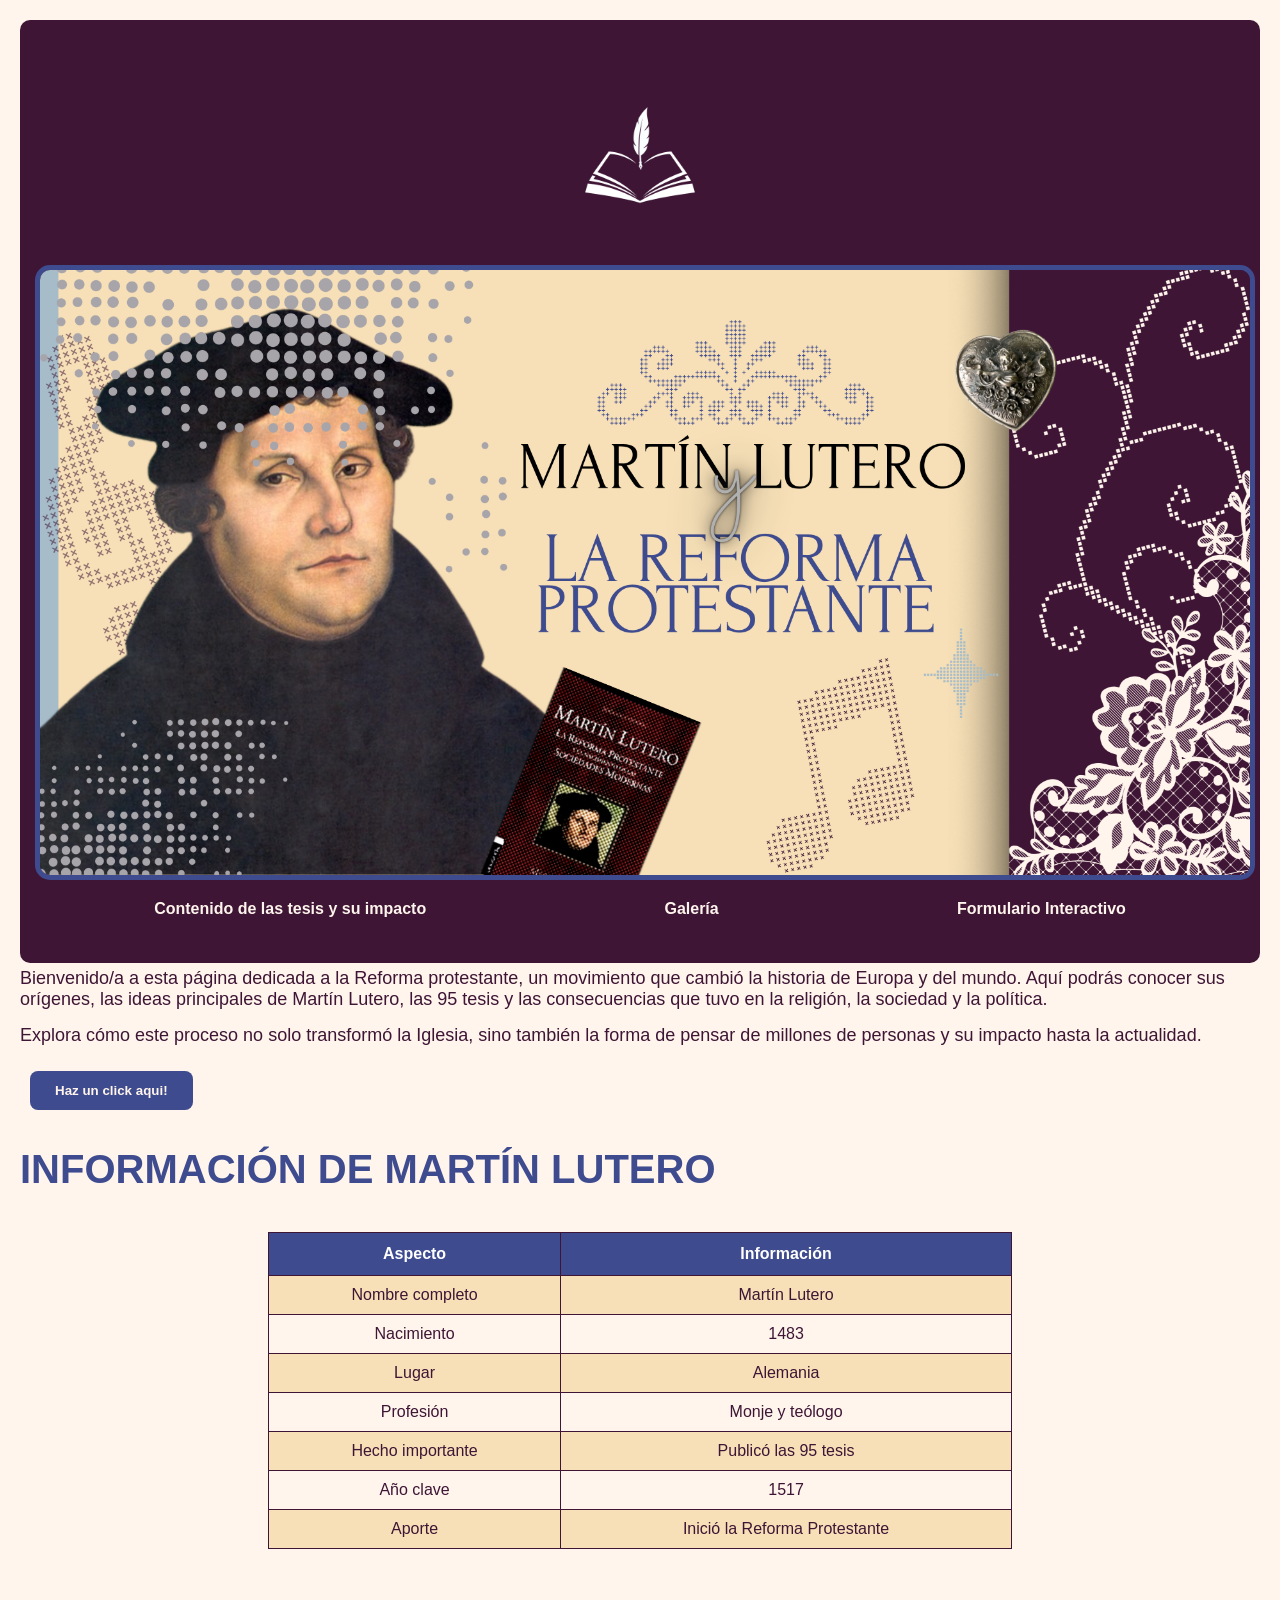
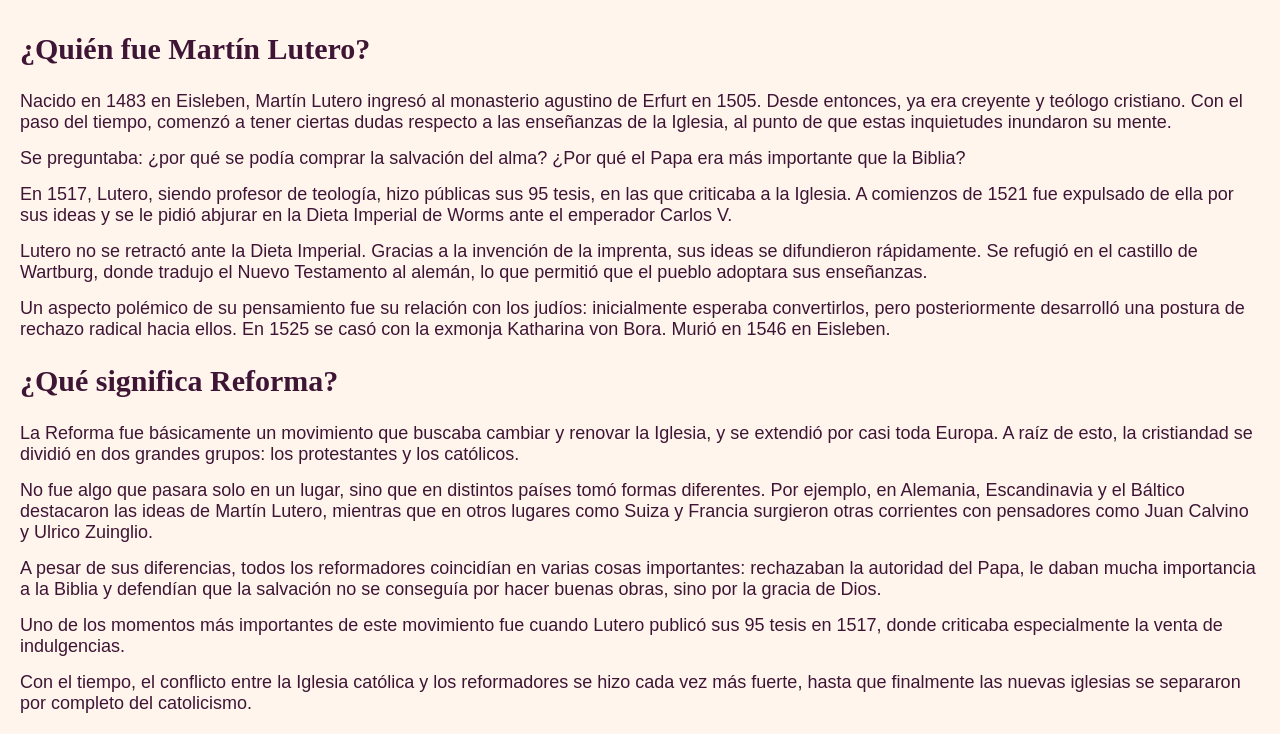
<file: index.html>
<!DOCTYPE html>
<html lang="es">

<head>
    <meta charset="UTF-8">
    <link rel="stylesheet" href="styles.css">
    <script src="script.js"></script>
    <title>Martín Lutero y la Reforma Protestante</title>
</head>

<body>

    <header>

        <div class="encabezado-principal">

    <img src="img/blanco.png" alt="Logo de Martín Lutero y la Reforma Protestante" class="logo">

        <img class="banner" src="img/banner.png" alt="Banner de Martín Lutero y la Reforma Protestante">

        <nav>
            <ul>
                <li><a href="tesis.html">Contenido de las tesis y su impacto</a></li>
                <li><a href="galeria.html">Galería</a></li>
                <li><a href="contacto.html">Formulario Interactivo</a></li>
            </ul>
        </nav>

    </header>


    <p>
        Bienvenido/a a esta página dedicada a la Reforma protestante, un movimiento que cambió la historia de Europa y del mundo. 
        Aquí podrás conocer sus orígenes, las ideas principales de Martín Lutero, las 95 tesis y las consecuencias que tuvo en la religión, 
        la sociedad y la política.
    </p>

    <p>
        Explora cómo este proceso no solo transformó la Iglesia, sino también la forma de pensar de millones de personas y su impacto hasta la actualidad.
    </p>


    <button id="miBoton">Haz un click aqui!</button>



    <h1>INFORMACIÓN DE MARTÍN LUTERO</h1>


    <table>

        <tr>
            <th>Aspecto</th>
            <th>Información</th>
        </tr>

        <tr>
            <td>Nombre completo</td>
            <td>Martín Lutero</td>
        </tr>

        <tr>
            <td>Nacimiento</td>
            <td>1483</td>
        </tr>

        <tr>
            <td>Lugar</td>
            <td>Alemania</td>
        </tr>

        <tr>
            <td>Profesión</td>
            <td>Monje y teólogo</td>
        </tr>

        <tr>
            <td>Hecho importante</td>
            <td>Publicó las 95 tesis</td>
        </tr>

        <tr>
            <td>Año clave</td>
            <td>1517</td>
        </tr>

        <tr>
            <td>Aporte</td>
            <td>Inició la Reforma Protestante</td>
        </tr>

    </table>



    <nav>
        <ul>
            <li>
                <a href="#quien">
                    ¿Quién fue Martín Lutero?
                </a>
            </li>

            <li>
                <a href="#reforma">
                    ¿Qué significa Reforma?
                </a>
            </li>
        </ul>
    </nav>




    <section id="quien">

        <h2>¿Quién fue Martín Lutero?</h2>

        <p>
            Nacido en 1483 en Eisleben, Martín Lutero ingresó al monasterio agustino de Erfurt en 1505. 
            Desde entonces, ya era creyente y teólogo cristiano. Con el paso del tiempo, comenzó a tener ciertas dudas respecto a las enseñanzas de la Iglesia, 
            al punto de que estas inquietudes inundaron su mente.
        </p>

        <p>
            Se preguntaba: ¿por qué se podía comprar la salvación del alma? ¿Por qué el Papa era más importante que la Biblia?
        </p>

        <p>
            En 1517, Lutero, siendo profesor de teología, hizo públicas sus 95 tesis, en las que criticaba a la Iglesia. 
            A comienzos de 1521 fue expulsado de ella por sus ideas y se le pidió abjurar en la Dieta Imperial de Worms ante el emperador Carlos V.
        </p>

        <p>
            Lutero no se retractó ante la Dieta Imperial. Gracias a la invención de la imprenta, sus ideas se difundieron rápidamente. 
            Se refugió en el castillo de Wartburg, donde tradujo el Nuevo Testamento al alemán, lo que permitió que el pueblo adoptara sus enseñanzas.
        </p>

        <p>
            Un aspecto polémico de su pensamiento fue su relación con los judíos: inicialmente esperaba convertirlos, pero posteriormente desarrolló una postura de rechazo radical hacia ellos. 
            En 1525 se casó con la exmonja Katharina von Bora. Murió en 1546 en Eisleben.
        </p>

    </section>




    <section id="reforma">

        <h2>¿Qué significa Reforma?</h2>

        <p>
            La Reforma fue básicamente un movimiento que buscaba cambiar y renovar la Iglesia, y se extendió por casi toda Europa. 
            A raíz de esto, la cristiandad se dividió en dos grandes grupos: los protestantes y los católicos.
        </p>

        <p>
            No fue algo que pasara solo en un lugar, sino que en distintos países tomó formas diferentes. 
            Por ejemplo, en Alemania, Escandinavia y el Báltico destacaron las ideas de Martín Lutero, mientras que en otros lugares como Suiza y Francia surgieron otras corrientes con pensadores como Juan Calvino y Ulrico Zuinglio.
        </p>

        <p>
            A pesar de sus diferencias, todos los reformadores coincidían en varias cosas importantes: rechazaban la autoridad del Papa, le daban mucha importancia a la Biblia y defendían que la salvación no se conseguía por hacer buenas obras, sino por la gracia de Dios.
        </p>

        <p>
            Uno de los momentos más importantes de este movimiento fue cuando Lutero publicó sus 95 tesis en 1517, donde criticaba especialmente la venta de indulgencias.
        </p>

        <p>
            Con el tiempo, el conflicto entre la Iglesia católica y los reformadores se hizo cada vez más fuerte, hasta que finalmente las nuevas iglesias se separaron por completo del catolicismo.
        </p>

    </section>








</body>
</html>
</file>
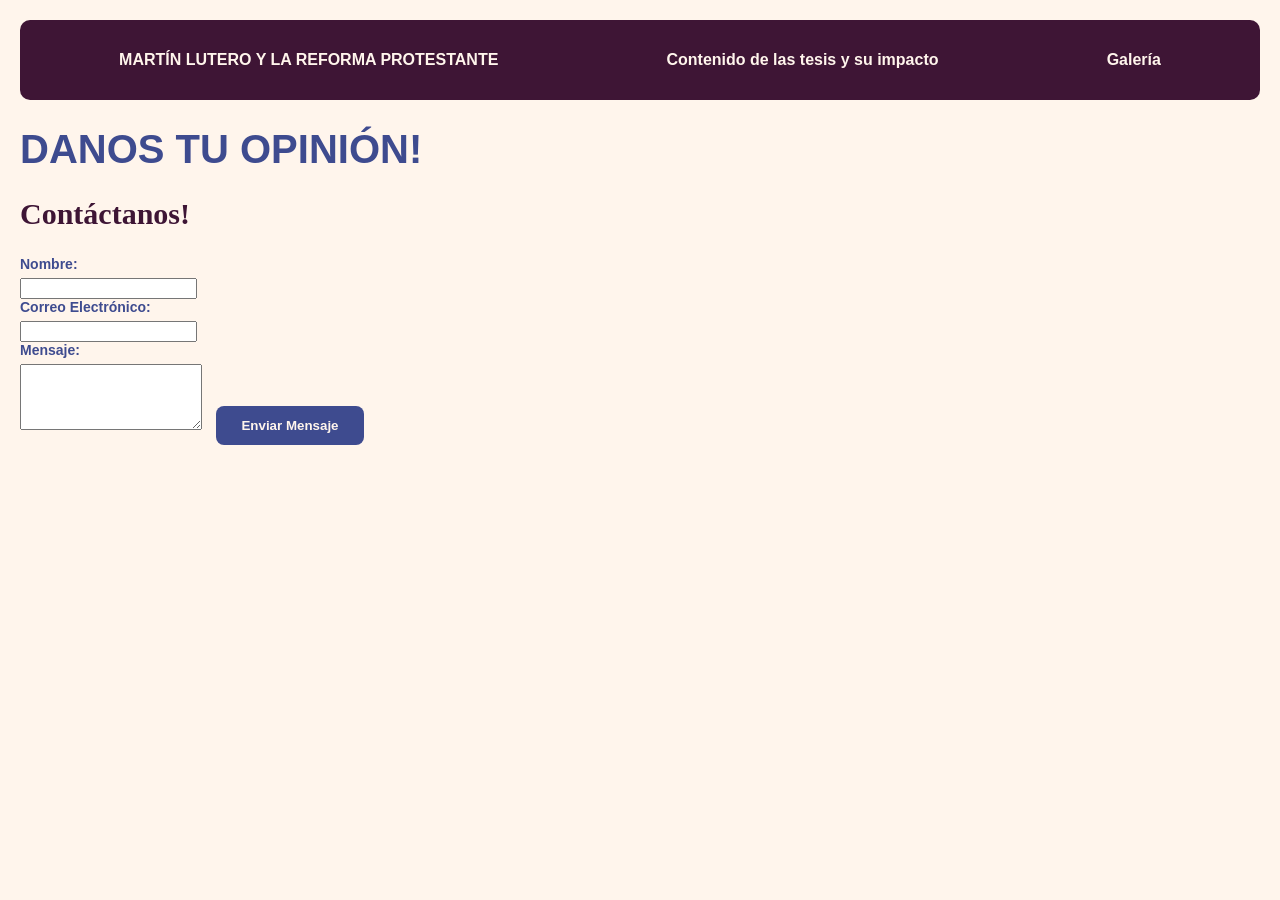
<file: contacto.html>
<!DOCTYPE html>
<html>
    <head>
        <link rel="stylesheet" href="styles.css">
        <script src="script.js"></script>
        <title> Formulario Interactivo </title>
    </head>
     <body>
     <header>
        <nav>
            <ul>
                <li><a href="index.html">MARTÍN LUTERO Y LA REFORMA PROTESTANTE</a></li>
                <li><a href="tesis.html">Contenido de las tesis y su impacto</a></li>
                <li><a href="galeria.html">Galería</a></li>
            </ul>
        </nav>
    </header>
        <h1> DANOS TU OPINIÓN! </h1>
 <div class="contenedor-formulario">
        <h2>Contáctanos!</h2>
        <form id="formulario-contacto">
            <label for="nombre">Nombre:</label>
            <input type="text" id="nombre" name="nombre" required>

            <label for="correo">Correo Electrónico:</label>
            <input type="email" id="correo" name="correo" required>

            <label for="mensaje">Mensaje:</label>
            <textarea id="mensaje" name="mensaje" rows="4" required></textarea>

            <button type="submit" id="boton-enviar">Enviar Mensaje</button>
        </form>
        <p id="mensaje-estado"></p>
    </div>       
     </body>
</file>
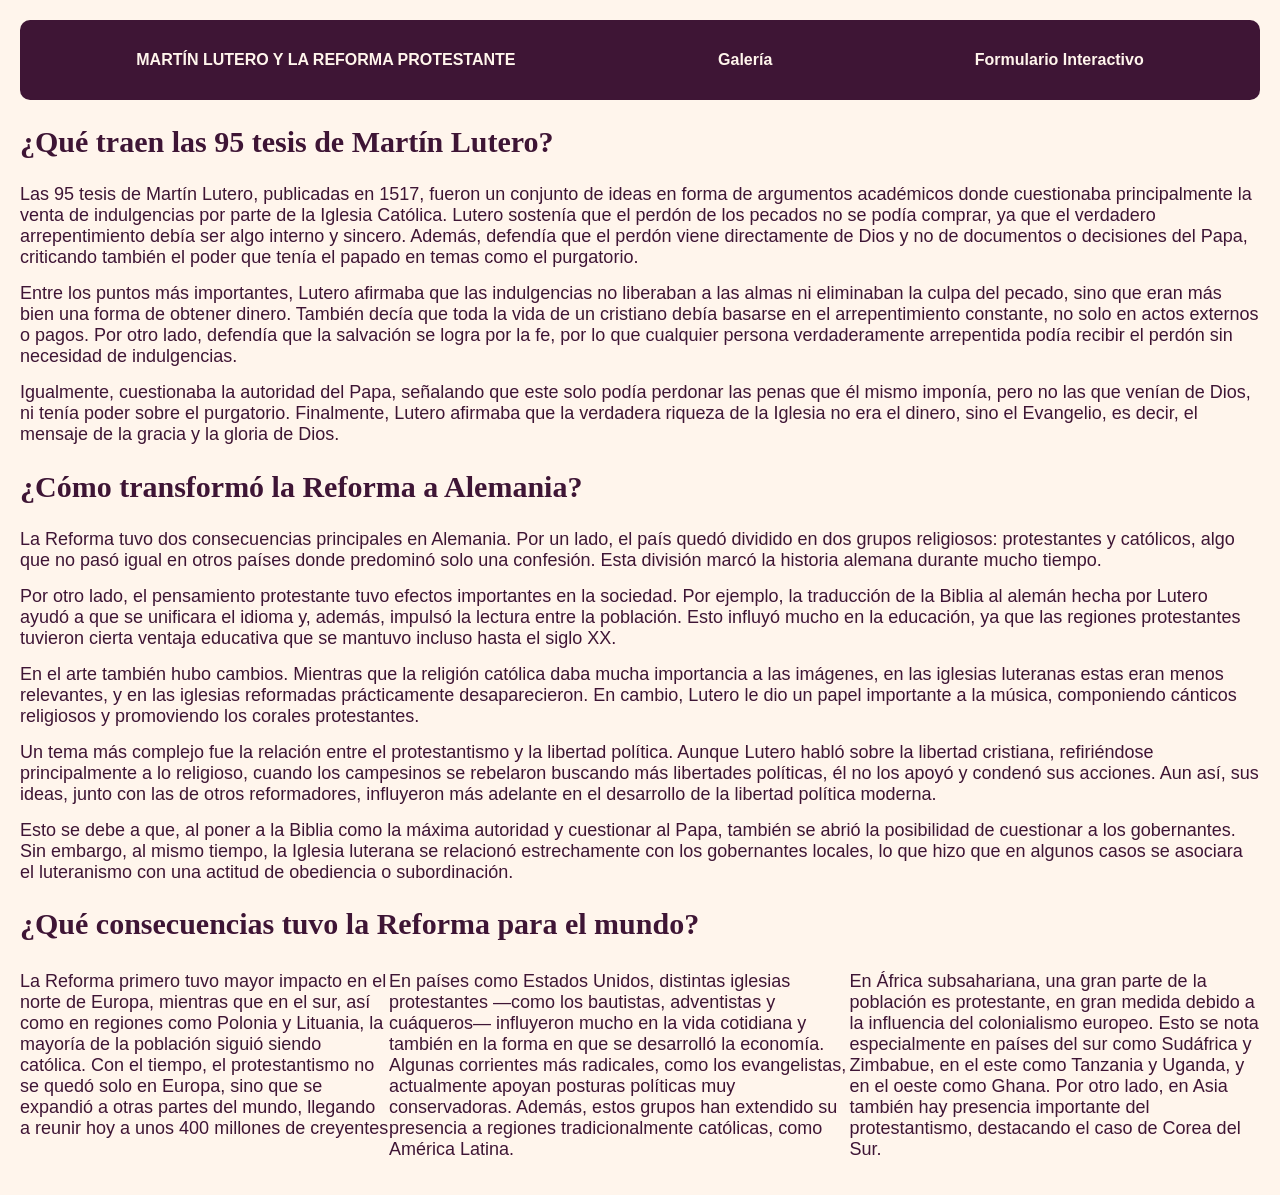
<file: tesis.html>
<!DOCTYPE html>
<html>
    <head>
        <link rel="stylesheet" href="styles.css">
        <script src="script.js"></script>
        <title> Contenido de las tesis y su impacto </title>
    </head>
    <header>
        <nav>
            <ul>
                <li><a href="index.html">MARTÍN LUTERO Y LA REFORMA PROTESTANTE</a></li>
                <li><a href="galeria.html">Galería</a></li>
                <li><a href="contacto.html">Formulario Interactivo</a></li>
            </ul>
        </nav>
    </header>
     <body>

        <h2> ¿Qué traen las 95 tesis de Martín Lutero?</h2>
        <P> Las 95 tesis de Martín Lutero, publicadas en 1517, fueron un conjunto de ideas en forma de argumentos académicos donde cuestionaba principalmente la venta de indulgencias por parte de la Iglesia Católica. Lutero sostenía que el perdón de los pecados no se podía comprar, ya que el verdadero arrepentimiento debía ser algo interno y sincero. Además, defendía que el perdón viene directamente de Dios y no de documentos o decisiones del Papa, criticando también el poder que tenía el papado en temas como el purgatorio.</P>
        <P> Entre los puntos más importantes, Lutero afirmaba que las indulgencias no liberaban a las almas ni eliminaban la culpa del pecado, sino que eran más bien una forma de obtener dinero. También decía que toda la vida de un cristiano debía basarse en el arrepentimiento constante, no solo en actos externos o pagos. Por otro lado, defendía que la salvación se logra por la fe, por lo que cualquier persona verdaderamente arrepentida podía recibir el perdón sin necesidad de indulgencias.</P>
        <p> Igualmente, cuestionaba la autoridad del Papa, señalando que este solo podía perdonar las penas que él mismo imponía, pero no las que venían de Dios, ni tenía poder sobre el purgatorio. Finalmente, Lutero afirmaba que la verdadera riqueza de la Iglesia no era el dinero, sino el Evangelio, es decir, el mensaje de la gracia y la gloria de Dios.</p>

        <h2> ¿Cómo transformó la Reforma a Alemania?</h2>
        <p> La Reforma tuvo dos consecuencias principales en Alemania. Por un lado, el país quedó dividido en dos grupos religiosos: protestantes y católicos, algo que no pasó igual en otros países donde predominó solo una confesión. Esta división marcó la historia alemana durante mucho tiempo. </p>
        <P> Por otro lado, el pensamiento protestante tuvo efectos importantes en la sociedad. Por ejemplo, la traducción de la Biblia al alemán hecha por Lutero ayudó a que se unificara el idioma y, además, impulsó la lectura entre la población. Esto influyó mucho en la educación, ya que las regiones protestantes tuvieron cierta ventaja educativa que se mantuvo incluso hasta el siglo XX.</P>
        <p> En el arte también hubo cambios. Mientras que la religión católica daba mucha importancia a las imágenes, en las iglesias luteranas estas eran menos relevantes, y en las iglesias reformadas prácticamente desaparecieron. En cambio, Lutero le dio un papel importante a la música, componiendo cánticos religiosos y promoviendo los corales protestantes.</p>
        <p> Un tema más complejo fue la relación entre el protestantismo y la libertad política. Aunque Lutero habló sobre la libertad cristiana, refiriéndose principalmente a lo religioso, cuando los campesinos se rebelaron buscando más libertades políticas, él no los apoyó y condenó sus acciones. Aun así, sus ideas, junto con las de otros reformadores, influyeron más adelante en el desarrollo de la libertad política moderna.</p>
        <P> Esto se debe a que, al poner a la Biblia como la máxima autoridad y cuestionar al Papa, también se abrió la posibilidad de cuestionar a los gobernantes. Sin embargo, al mismo tiempo, la Iglesia luterana se relacionó estrechamente con los gobernantes locales, lo que hizo que en algunos casos se asociara el luteranismo con una actitud de obediencia o subordinación.</P>
    </section>

        <h2> ¿Qué consecuencias tuvo la Reforma para el mundo?</h2>
    <div class="consecuencias">
        <p> La Reforma primero tuvo mayor impacto en el norte de Europa, mientras que en el sur, así como en regiones como Polonia y Lituania, la mayoría de la población siguió siendo católica. Con el tiempo, el protestantismo no se quedó solo en Europa, sino que se expandió a otras partes del mundo, llegando a reunir hoy a unos 400 millones de creyentes </p>
        <p> En países como Estados Unidos, distintas iglesias protestantes —como los bautistas, adventistas y cuáqueros— influyeron mucho en la vida cotidiana y también en la forma en que se desarrolló la economía. Algunas corrientes más radicales, como los evangelistas, actualmente apoyan posturas políticas muy conservadoras. Además, estos grupos han extendido su presencia a regiones tradicionalmente católicas, como América Latina.</p>
        <p> En África subsahariana, una gran parte de la población es protestante, en gran medida debido a la influencia del colonialismo europeo. Esto se nota especialmente en países del sur como Sudáfrica y Zimbabue, en el este como Tanzania y Uganda, y en el oeste como Ghana. Por otro lado, en Asia también hay presencia importante del protestantismo, destacando el caso de Corea del Sur.</p>
    


     </body>
</file>
<file: styles.css>
body {
    font-family: Arial, sans-serif;
    background-color: #FFF5EC;
    margin: 20px;
    color: #3E1535;
}


/* NAVEGACIÓN */

header {
    background-color: #3E1535;
    padding: 15px;
    border-radius: 10px;
}

nav ul {
    list-style: none;
    display: flex;
    justify-content: space-around;
    padding: 0;
}

nav ul li a {
    color: #FFF5EC;
    text-decoration: none;
    font-weight: bold;
}

nav ul li a:hover {
    color: #F7E0B7;
}


/* TITULOS */

h1 {
    color: #3E4B8F;
    font-size: 40px;
    margin-bottom: 10px;
}

h2 {
    font-family: Georgia, 'Times New Roman', serif;
    font-size: 30px;
    color: #3E1535;
}


/* TEXTO */

p {
    color: #3E1535;
    font-size: 18px;
    margin-top: 5px;
    margin-bottom: 15px;
}


/* SECCIONES */

.consecuencias {
    display: flex;
    flex-direction: row;
    justify-content: space-between;
}

.tesis {
    display: flex;
    flex-direction: row;
    justify-content: space-between;
}


/* TABLAS */

table {
    width: 60%;
    margin: 40px auto;
    border-collapse: collapse;
    background-color: #FFF5EC;
}

th {
    background-color: #3E4B8F;
    color: white;
    padding: 12px;
}

td {
    padding: 10px;
    text-align: center;
}

table, th, td {
    border: 1px solid #3E1535;
}

tr:nth-child(even) {
    background-color: #F7E0B7;
}

tr:hover {
    background-color: #A6BCC9;
}


/* FORMULARIO */

label {
    display: block;
    margin-bottom: 6px;
    color: #3E4B8F;
    font-size: 14px;
    font-weight: bold;
}


/* GALERÍA */

.galeria {
    text-align: center;
    margin-top: 40px;
    background-color: #F7E0B7;
    padding: 30px;
    border-radius: 15px;
}


.imagen-Principal {
    width: 500px;
    height: 350px;
    object-fit: cover;
    border-radius: 15px;
    border: 5px solid #3E4B8F;
    box-shadow: 0px 5px 15px rgba(62, 21, 53, 0.3);
}


/* BOTONES DE GALERÍA */

.controles {
    margin-top: 20px;
}


button {
    background-color: #3E4B8F;
    color: #FFF5EC;
    border: none;
    padding: 12px 25px;
    margin: 10px;
    border-radius: 8px;
    font-weight: bold;
    cursor: pointer;
}


button:hover {
    background-color: #3E1535;
    color: #F7E0B7;
}


/* CAJAS GENERALES */

div {
    transition: 0.3s;
}


/* BANNER */

.banner {
    width: 100%;
    height: auto;
    display: block;
    margin: 20px auto;
    border-radius: 15px;
    border: 5px solid #3E4B8F;
}

.encabezado-principal{
    text-align: center;
    margin: 30px 0;
}

.logo{
    width: 180px;
    height: auto;
    display: block;
    margin: 0 auto 15px auto;
}

.encabezado-principal h1{
    margin: 0;
}
</file>
